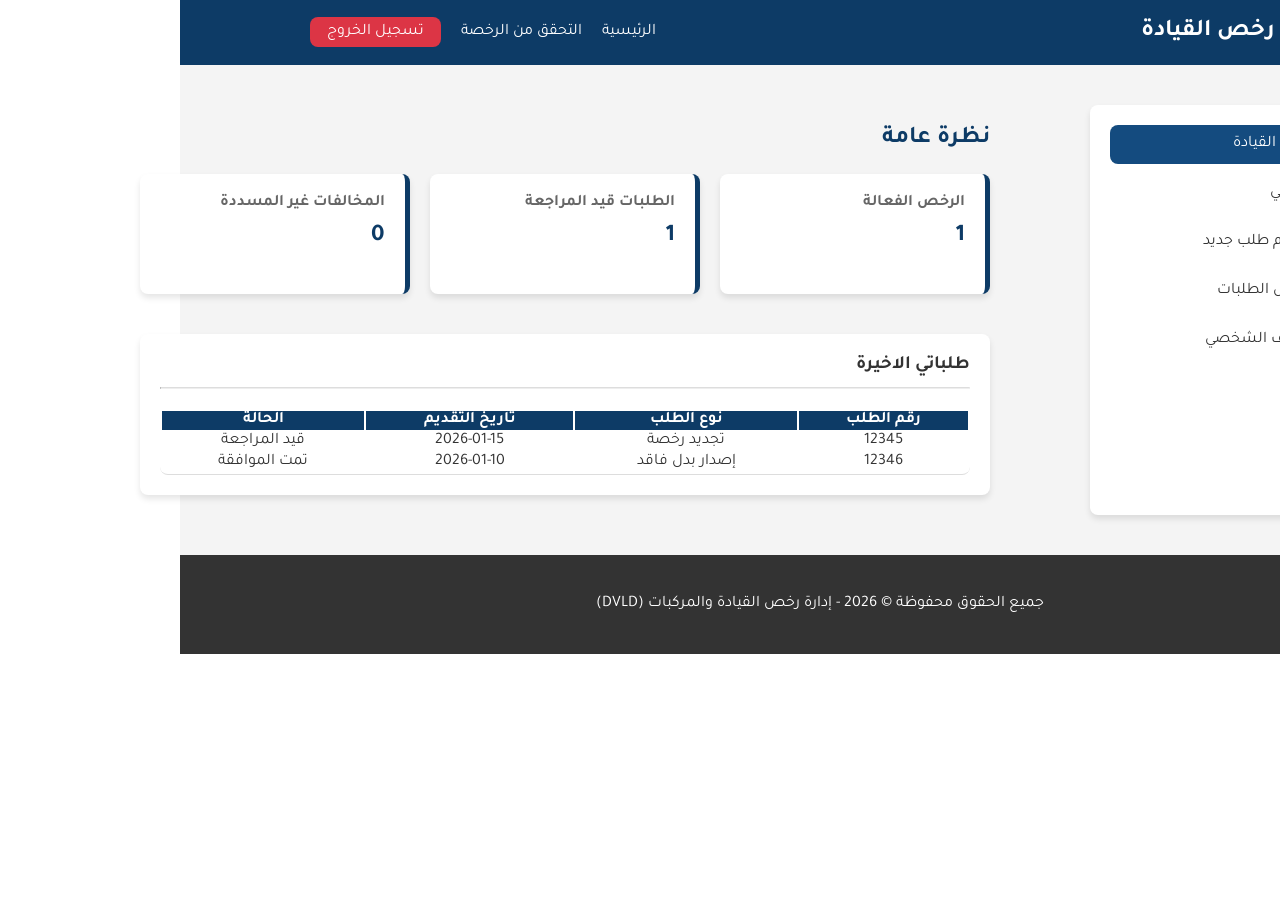
<file: DVLD Web Frontend/Pages/Dashboard.html>
<!doctype html>
<html lang="ar" dir="rtl">
  <head>
    <meta charset="UTF-8" />
    <meta name="viewport" content="width=device-width, initial-scale=1.0" />
    <link rel="stylesheet" href="../Style.css" />
    <title>لوحة التحكم</title>
  </head>
  <body>
    <header class="header">
      <h2>بوابة رخص القيادة</h2>
      <nav>
        <ul class="nav-links">
          <li>
            <a class="normal-links" href="../Index.html">الرئيسية</a>
          </li>
          <li>
            <a class="normal-links" href="Pages/VerifyLicense.html"
              >التحقق من الرخصة</a
            >
          </li>
          <li>
            <a id="logout-link" href="../Index.html">تسجيل الخروج</a>
          </li>
        </ul>
      </nav>
    </header>
    <main class="main-dashboard">
      <div class="dashboard-container">
      <aside class="sidebar">
        <ul>
          <li><a id="dashboard-link" href="#">لوحة القيادة</a></li>
          <li><a href="#">رخصي</a></li>
          <li><a href="#">تقديم طلب جديد</a></li>
          <li><a href="#">سجل الطلبات</a></li>
          <li><a href="#">الملف الشخصي</a></li>
        </ul>
      </aside>
      <div class="dashboard-content">
      <section class="overview-section">
        <h2>نظرة عامة</h2>
        <div class="overview-cards">
          <div class="card">
            <h4>الرخص الفعالة</h4>
            <p>1</p>
          </div>
          <div class="card">
            <h4>الطلبات قيد المراجعة</h4>
            <p>1</p>
          </div>
          <div class="card">
            <h4>المخالفات غير المسددة</h4>
            <p>0</p>
          </div>
      </section>
          <section class="recent-requests-section">
            <h3>طلباتي الاخيرة</h3>
            <hr>
            <div class="recent-requests">
              <table>
                <thead>
                  <tr>
                    <th>رقم الطلب</th>
                    <th>نوع الطلب</th>
                    <th>تاريخ التقديم</th>
                    <th>الحالة</th>
                  </tr>
                </thead>
                <tbody>
                  <tr>
                    <td>12345</td>
                    <td>تجديد رخصة</td>
                    <td>2026-01-15</td>
                    <td>قيد المراجعة</td>
                  </tr>
                  <tr>
                    <td>12346</td>
                    <td>إصدار بدل فاقد</td>
                    <td>2026-01-10</td>
                    <td>تمت الموافقة</td>
                  </tr>
                </tbody>
              </table>
          </section>
          </div>
      </div>
    </main>
    <footer class="footer">
      <p>جميع الحقوق محفوظة &copy; 2026 - إدارة رخص القيادة والمركبات (DVLD)</p>
    </footer>
  </body>
</html>
</file>
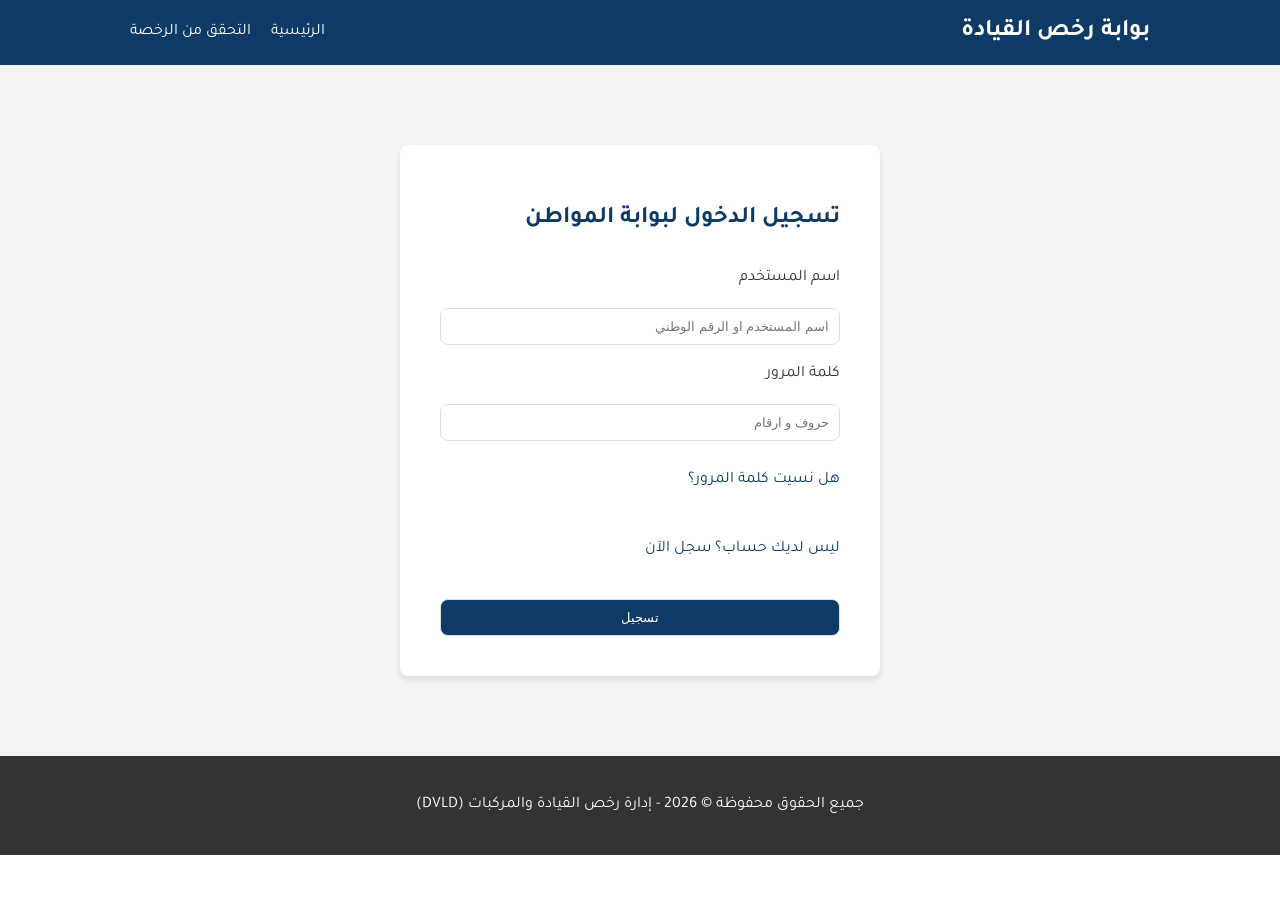
<file: DVLD Web Frontend/Pages/login.html>
<!doctype html>
<html lang="ar" dir="rtl">
  <head>
    <meta charset="UTF-8" />
    <meta name="viewport" content="width=device-width, initial-scale=1.0" />
    <title>تسجيل الدخول</title>
    <link rel="stylesheet" href="../Style.css" />
  </head>
  <body>
    <header class="header">
      <h2>بوابة رخص القيادة</h2>
      <nav>
        <ul class="nav-links">
          <li>
            <a class="normal-links" href="../Index.html">الرئيسية</a>
          </li>
          <li>
            <a class="normal-links" href="VerifyLicense.html"
              >التحقق من الرخصة</a
            >
          </li>
        </ul>
      </nav>
    </header>
    <main class="main-login">
      <div class="login-container">
        <h2>تسجيل الدخول لبوابة المواطن</h2>
        <form class="login-form" method="post">
          <label for="UserName">اسم المستخدم</label>
          <input
            type="text"
            id="UserName"
            placeholder="اسم المستخدم او الرقم الوطني"
          />
          <label for="Password">كلمة المرور</label>
          <input type="password" id="Password" placeholder="حروف و ارقام" />
          <a href="Pages/forgot-password.html">هل نسيت كلمة المرور؟</a>
          <a href="Pages/register.html">ليس لديك حساب؟ سجل الآن</a>
          <button type="submit">تسجيل</button>
        </form>
      </div>
    </main>
    <footer class="footer">
      <p>جميع الحقوق محفوظة &copy; 2026 - إدارة رخص القيادة والمركبات (DVLD)</p>
    </footer>
  </body>
</html>
</file>
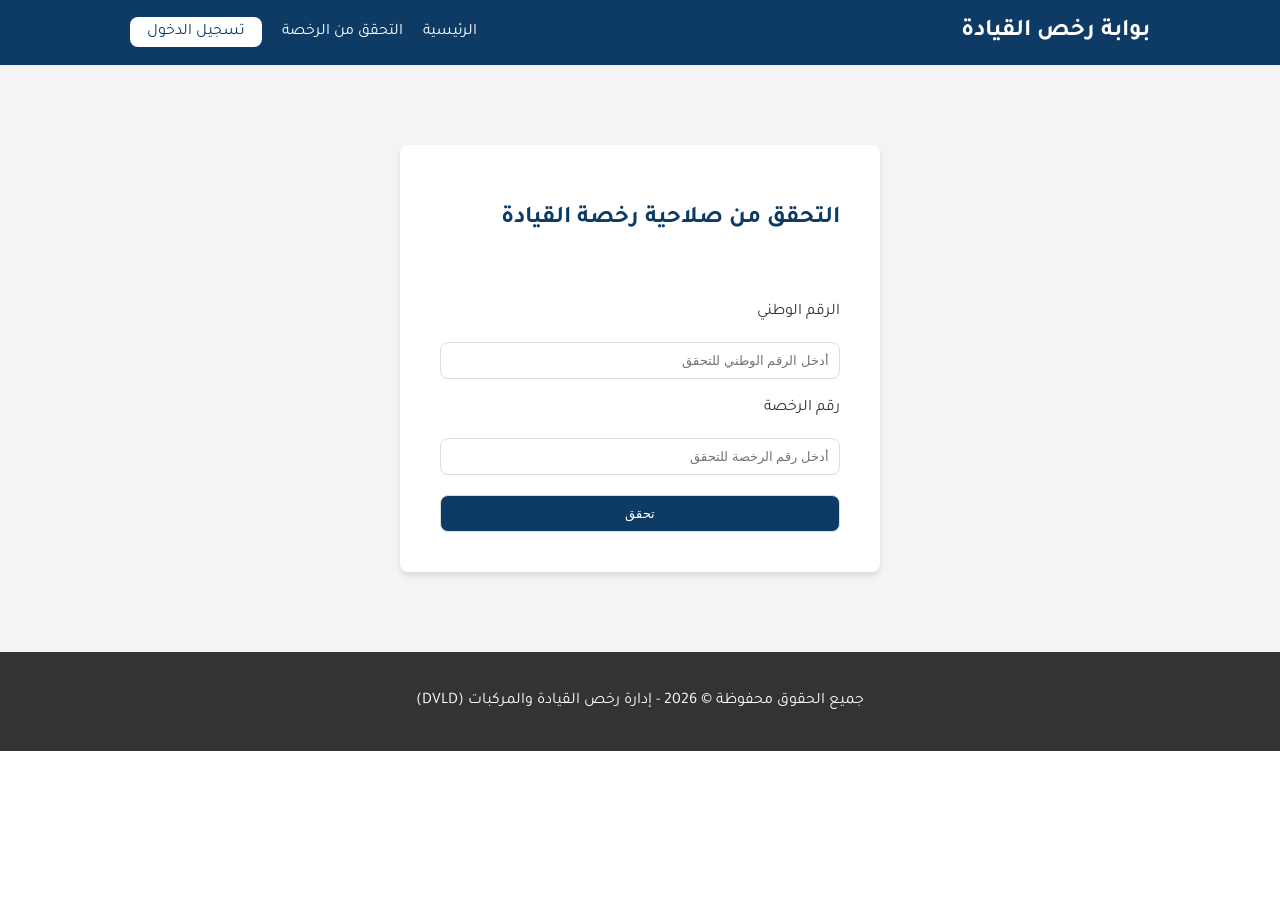
<file: DVLD Web Frontend/Pages/VerifyLicense.html>
<!doctype html>
<html lang="ar" dir="rtl">
  <head>
    <meta charset="UTF-8" />
    <meta name="viewport" content="width=device-width, initial-scale=1.0" />
    <link rel="stylesheet" href="../Style.css" />
    <title>بوابة رخص القيادة</title>
  </head>
  <body>
    <header class="header">
      <h2>بوابة رخص القيادة</h2>
      <nav>
        <ul class="nav-links">
          <li>
            <a class="normal-links" href="../Index.html">الرئيسية</a>
          </li>
          <li>
            <a class="normal-links" href="VerifyLicense.html"
              >التحقق من الرخصة</a
            >
          </li>
          <li>
            <a id="login-link" href="login.html">تسجيل الدخول</a>
          </li>
        </ul>
      </nav>
    </header>
    <main class="main-verify-license">
      <div class="verify-license-container">
        <h2>التحقق من صلاحية رخصة القيادة</h2>
        <p>الرجاء إدخال البيانات التالية للتحقق من حالة الرخصة في النظام.</p>
        <form class="verify-license-form" method="post">
          <label for="NationalID">الرقم الوطني</label>
          <input
            type="text"
            id="NationalID"
            placeholder="أدخل الرقم الوطني للتحقق"
          />
          <label for="LicenseNumber">رقم الرخصة</label>
          <input
            type="text"
            id="LicenseNumber"
            placeholder="أدخل رقم الرخصة للتحقق"
          />
          <button type="submit">تحقق</button>
        </form>
      </div>
    </main>
    <footer class="footer">
      <p>جميع الحقوق محفوظة &copy; 2026 - إدارة رخص القيادة والمركبات (DVLD)</p>
    </footer>
  </body>
</html>
</file>
<file: DVLD Web Frontend/Style.css>
@import url("https://fonts.googleapis.com/css2?family=Tajawal:wght@400;500;700;800&display=swap");

:root {
  --primary-color: #0d3b66;
  --primary-hover: #144b7f;
  --secondary-color: #f4f4f4;
  --text-dark: #333333;
  --text-light: #666666;
  --white: #ffffff;
  --success: #28a745;
  --warning: #ffc107;
  --danger: #dc3545;
  --border-color: #dddddd;
  --radius: 8px;
  --shadow: 0 4px 6px rgba(0, 0, 0, 0.1);
}
* {
  margin: 0;
  padding: 0;
  box-sizing: border-box;
}
body {
  /* background-color: #0f4c7a; */
  color: var(--text-dark);
  font-family: "Tajawal", sans-serif;
}
.header {
  background-color: var(--primary-color);
  display: flex;
  align-items: center;
  justify-content: space-between;
  list-style: none;
  gap: 15px;
  padding: 18px 130px;
}
.hero {
  background-color: var(--primary-color);
  text-align: center;
  padding: 90px 0;
  display: flex;
  flex-direction: column;
  align-items: center;
  justify-content: center;
  gap: 20px;
}
.hero-buttons {
  display: flex;
  gap: 20px;
}
main {
  background-color: var(--secondary-color);
  display: flex;
}
.main {
  flex-direction: row;
  align-items: center;
  gap: 40px;
  padding: 80px 130px;
}
.footer {
  background-color: var(--text-dark);
}
.nav-links {
  list-style: none;
  display: flex;
  gap: 20px;
  justify-content: left;
}

a {
  text-decoration: none;
  color: var(--white);
}
a:hover {
  transform: translateY(-2px);
  transition: 0.3s;
}
.button-links:hover {
  background-color: var(--primary-hover);
}
.normal-links:hover {
  background-color: none;
  color: var(--warning);
}
p,
h1,
h2,
h4,
h5,
h6 {
  color: var(--white);
}
.service {
  display: flex;
  flex-direction: column;
  align-items: center;
  gap: 20px;
  background-color: var(--white);
  /* margin-top: ; */
  padding: 40px;
  border-radius: var(--radius);
  border: 1px solid var(--border-color);
  box-shadow: var(--shadow);
  border-top: 5px solid var(--primary-color);
}
.service p {
  color: var(--text-dark);
}
.service a {
  background-color: var(--primary-color);
  padding: 10px 20px;
  border-radius: var(--radius);
}
.footer {
  background-color: var(--text-dark);
  color: var(--white);
  text-align: center;
  padding: 40px;
}
#login-link {
  background-color: var(--white);
  color: var(--primary-color);
  border-radius: var(--radius);
  padding: 7px 17px;
}
#verify-license-link {
  border: 2px solid var(--white);
  border-radius: var(--radius);
  padding: 10px 20px;
}
#login-link-hero {
  /* color: var(--primary-color); */
  border-radius: var(--radius);
  padding: 10px 20px;
  background-color: #0a2e50;
}
#login-link-hero:hover {
  /* color: var(--primary-color); */
  background-color: var(--primary-hover);
}
.login-container h2 {
  margin-bottom: 20px;
  margin-top: 20px;
  color: var(--primary-color);
}
.login-container {
  display: flex;
  flex-direction: column;
  gap: 15px;
  background-color: var(--white);
  padding: 40px;
  border-radius: var(--radius);
  box-shadow: var(--shadow);
}
.main-login {
  flex-direction: column;
  align-items: center;
  gap: 40px;
  padding: 80px 130px;
}
form {
  display: flex;
  flex-direction: column;
  gap: 20px;
  align-items: right;
  /* width: 100%; */
}
.login-container form input {
  padding: 10px;
  border-radius: var(--radius);
  border: 1px solid var(--border-color);
}
.login-container form button {
  padding: 10px;
  border-radius: var(--radius);
  border: 1px solid var(--border-color);
  background-color: var(--primary-color);
  color: var(--white);
}
.login-container form a {
  color: var(--primary-color);
  margin-top: 10px;
  margin-bottom: 20px;
}
.login-container form button:hover {
  background-color: var(--primary-hover);
  cursor: pointer;
  transition: 0.3s;
}
.login-container form a,
button {
  width: 400px;
}
.verify-license-container form input {
  padding: 10px;
  border-radius: var(--radius);
  border: 1px solid var(--border-color);
}
.verify-license-container form button {
  padding: 10px;
  border-radius: var(--radius);
  border: 1px solid var(--border-color);
  background-color: var(--primary-color);
  color: var(--white);
}
.verify-license-container form a {
  color: var(--primary-color);
  margin-top: 10px;
  margin-bottom: 20px;
}
.verify-license-container form button:hover {
  background-color: var(--primary-hover);
  cursor: pointer;
  transition: 0.3s;
}
.verify-license-container h2 {
  margin-bottom: 20px;
  margin-top: 20px;
  color: var(--primary-color);
}
.verify-license-container {
  display: flex;
  flex-direction: column;
  gap: 15px;
  background-color: var(--white);
  padding: 40px;
  border-radius: var(--radius);
  box-shadow: var(--shadow);
}
.main-verify-license {
  flex-direction: column;
  align-items: center;
  gap: 40px;
  padding: 80px 130px;
}
#logout-link {
  background-color: var(--danger);
  color: var(--white);
  border-radius: var(--radius);
  padding: 7px 17px;
}
.dashboard-container {
  display: flex;
  gap: 40px;
  padding: 40px 120px;
}
.overview-section {
  display: flex;
  flex-direction: column;
  gap: 20px;
}
.sidebar {
  width: 250px;
  background-color: var(--white);
  padding: 20px;
  border-radius: var(--radius);
  box-shadow: var(--shadow);
}
.sidebar ul {
  list-style: none;
  padding: 0;
}
.sidebar ul li {
  margin-bottom: 10px;
}
.sidebar ul li a {
  display: block;
  padding: 10px;
  color: var(--text-dark);
  border-radius: var(--radius);
}
.sidebar ul li a:hover {
  background-color: var(--primary-hover);
  color: var(--white);
}
#dashboard-link {
  background-color: var(--primary-hover);
  color: var(--white);
}
.dashboard-content {
  display: flex;
  flex-direction: column;
  gap: 40px;
  /* flex: 1; */
  margin-right: 40px;
  /* background-color: var(--white); */
  padding: 20px;
  /* border-radius: var(--radius); */
  /* box-shadow: var(--shadow); */
}
.overview-cards {
  display: flex;
  flex-direction: row;
  gap: 20px;
}
.card {
  background-color: var(--white);
  padding: 20px;
  border-radius: var(--radius);
  box-shadow: var(--shadow);
  flex: 1;
  width: 270px;
  height: 120px;
  border-right: 5px solid var(--primary-color);
}
.recent-requests-section {
  display: flex;
  flex-direction: row;
  background-color: var(--white);
  padding: 20px;
  border-radius: var(--radius);
  box-shadow: var(--shadow);
}
.dashboard-container h2 {
  color: var(--primary-color);
}
.card h4 {
  color: var(--text-light);
}
.card p {
  color: var(--primary-color);
  font-size: 24px;
  font-weight: bold;
  margin-top: 10px;
}
.recent-requests-section {
  display: flex;
  flex-direction: column;
  gap: 20px;
}
hr {
  /* border: none; */
  border-top: 1.5px solid var(--border-color);
  margin: -10px 0;
}
.recent-requests {
  margin-top: 10px;
}
.recent-requests table {
  width: 100%;
  /* border-collapse: collapse; */
  border-bottom: 1px solid var(--border-color);
  border-radius: var(--radius);
}
thead {
  background-color: var(--primary-color);
  color: var(--white);
}
tbody {
  background-color: var(--white);
  color: var(--text-dark);
  text-align: center;
}
</file>
